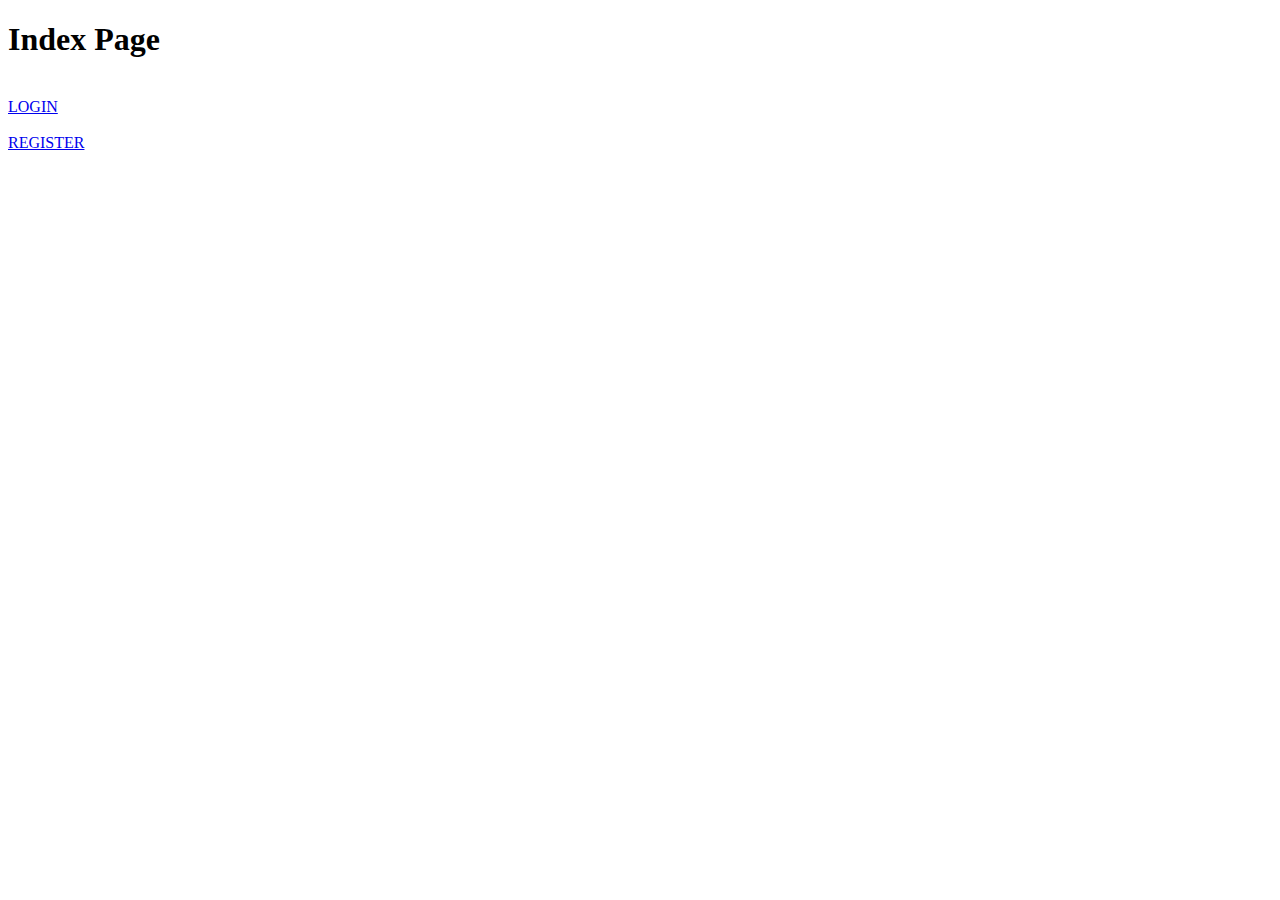
<file: src/main/resources/templates/index.html>
<!DOCTYPE html>
<html>
<head>
<meta charset="ISO-8859-1">
<title>Insert title here</title>
<link rel="stylesheet" th:href="@{/css/index.css}">
</head>
<body>

<h1>Index Page</h1>
<br/>

<div class="log">
<a href="login">LOGIN</a>
</div>

<br/>

<div class="reg">
<a href="registration">REGISTER</a>
</div>

</body>
</html>
</file>
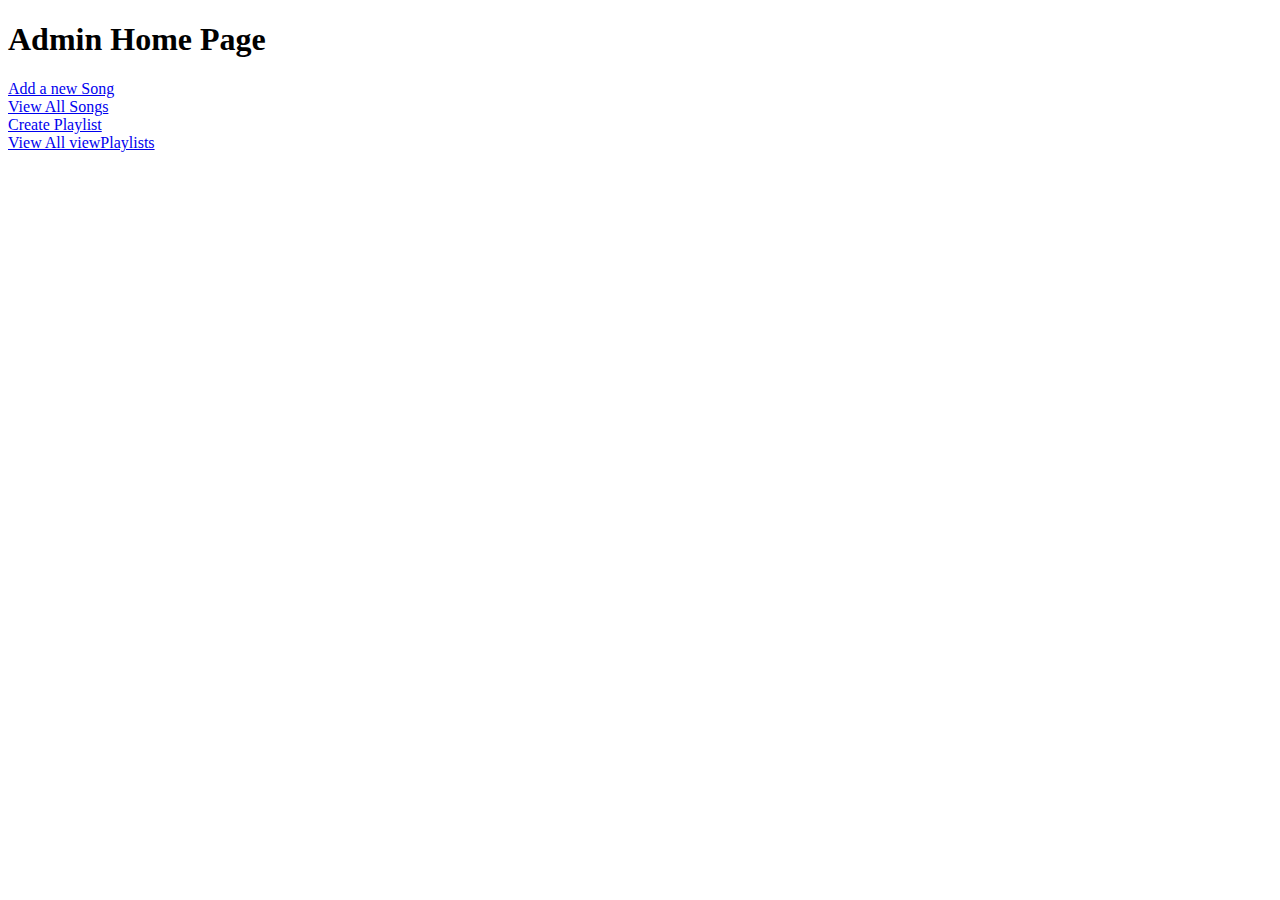
<file: src/main/resources/templates/adminHome.html>
<!DOCTYPE html>
<html>
<head>
<meta charset="ISO-8859-1">
<title>Admin page</title>
<link rel="stylesheet" th:href="@{/css/adminHome.css}">
</head>
<body>
<form>
<div>
<h1>Admin Home Page</h1>
</div>

<div class="newsong">
<a href="newSong">Add a new Song</a>

<br/>
</div>

<div class="viewsong">
<a href="viewSongs">View All Songs</a>

<br/>
</div>

<div class="createplaylist">
<a href="createPlaylist">Create Playlist</a>

<br/>
</div>

<div class="viewplaylist">
<a href="viewPlaylists">View All viewPlaylists</a>
</div>

</form>
</body>
</html>
</file>
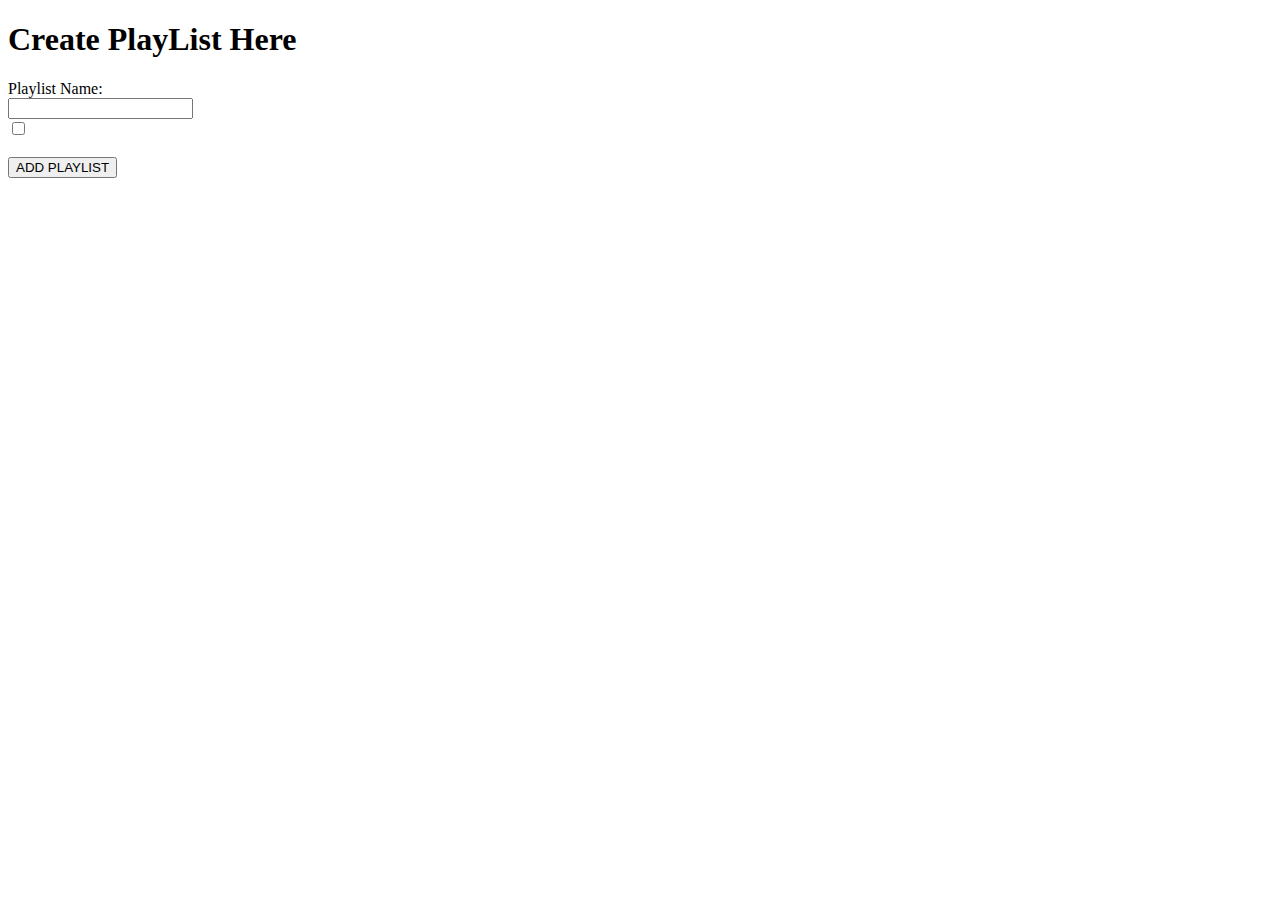
<file: src/main/resources/templates/createPlaylist.html>
<!DOCTYPE html>
<html>
<head>
<meta charset="ISO-8859-1">
<title>creating playlist</title>
<link rel="stylesheet" th:href="@{/css/createPlaylist.css}">
</head>
<body>



<div class="form">

	<form action="addPlaylist" method="post">
	
	<div class="header">
        <h1>Create PlayList Here</h1>
    </div>

	    <div class="label">
		<label>Playlist Name:</label> 
		
		<br>
		</div>
		
		<div class="name">
		<input type="text" name="name" /> 
		
		<br>
		</div>
	
		<div th:each="song:${songs}">
			<input type="checkbox" th:name="songs" th:value="${song.id}"/> 
			<label th:text="${song.name}"></label>
		</div>
		
		<br>
		
		<div class="submit">
		<input type="submit" value="ADD PLAYLIST" />
		</div>
		
		
	</form>
</div>

</body>
</html>
</file>
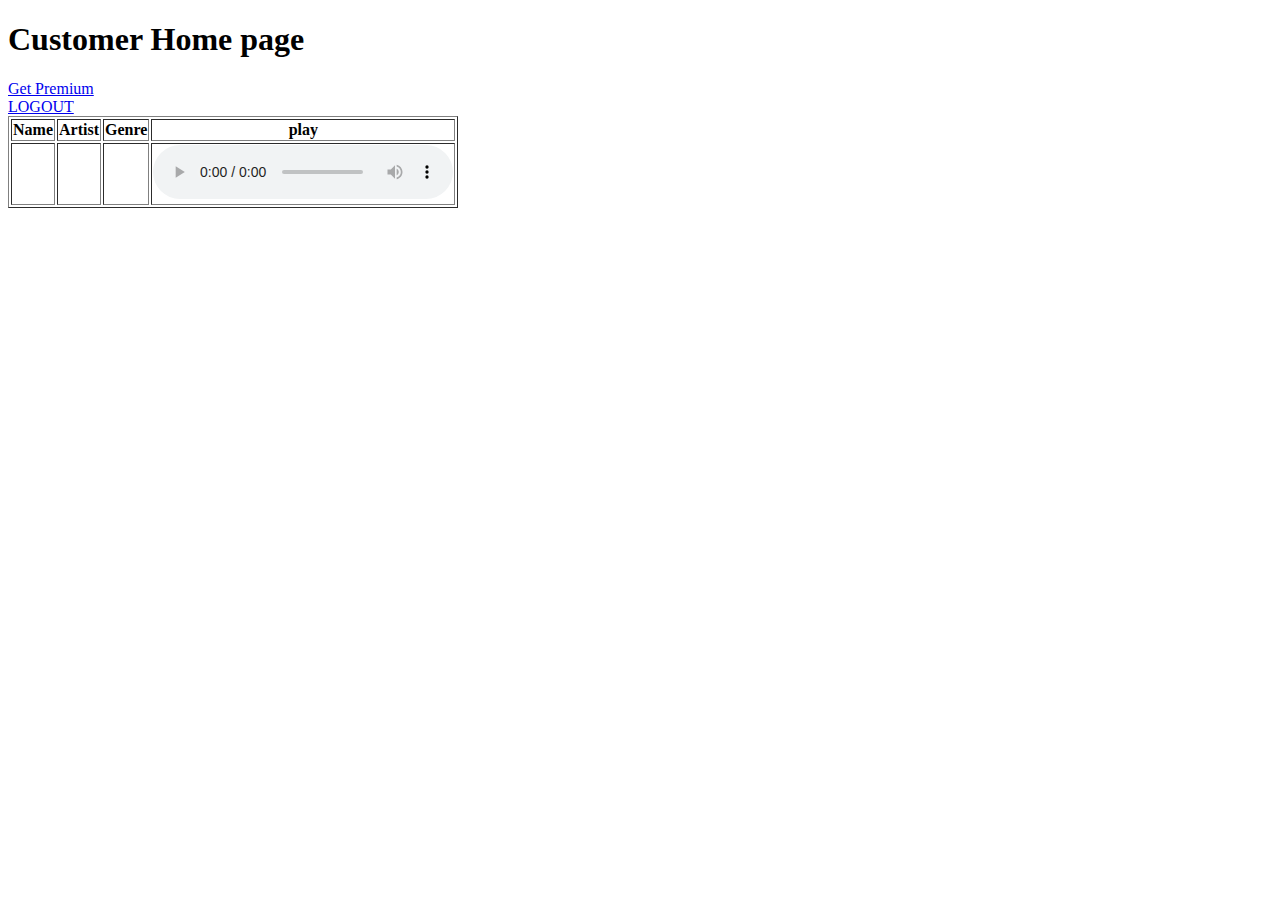
<file: src/main/resources/templates/customerHome.html>
<!DOCTYPE html>
<html>
<head>
<meta charset="ISO-8859-1">
<title>Customer Page</title>
<link rel="stylesheet" th:href="@{/css/customerHome.css}">
</head>

<body>
	<div class="customer">
		<h1>Customer Home page</h1>
	</div>


	<div  th:unless="${isPremium}"     class="non-premium">
		<a href="pay">Get Premium</a> 
		<br> 
		<a href="logout">LOGOUT</a> 
		<br/>
	</div>
	
	
	<div  th:if="${isPremium}"   class="premium">
	<table border>
		<thead>
			<tr>
				<th>Name</th>
				<th>Artist</th>
				<th>Genre</th>
				<th>play</th>
			</tr>
		</thead>

		<tbody>
			<tr th:each="song:${songs}">
				<td th:text="${song.name}"></td>
				<td th:text="${song.artist}"></td>
				<td th:text="${song.genre}"></td>
				<td>
				    <audio controls>
						<source th:src="${song.link}" type="audio/mp3">
					</audio>
				</td>
			</tr>
		</tbody>
	
	</table>
	</div>
</body>
</html>
</file>
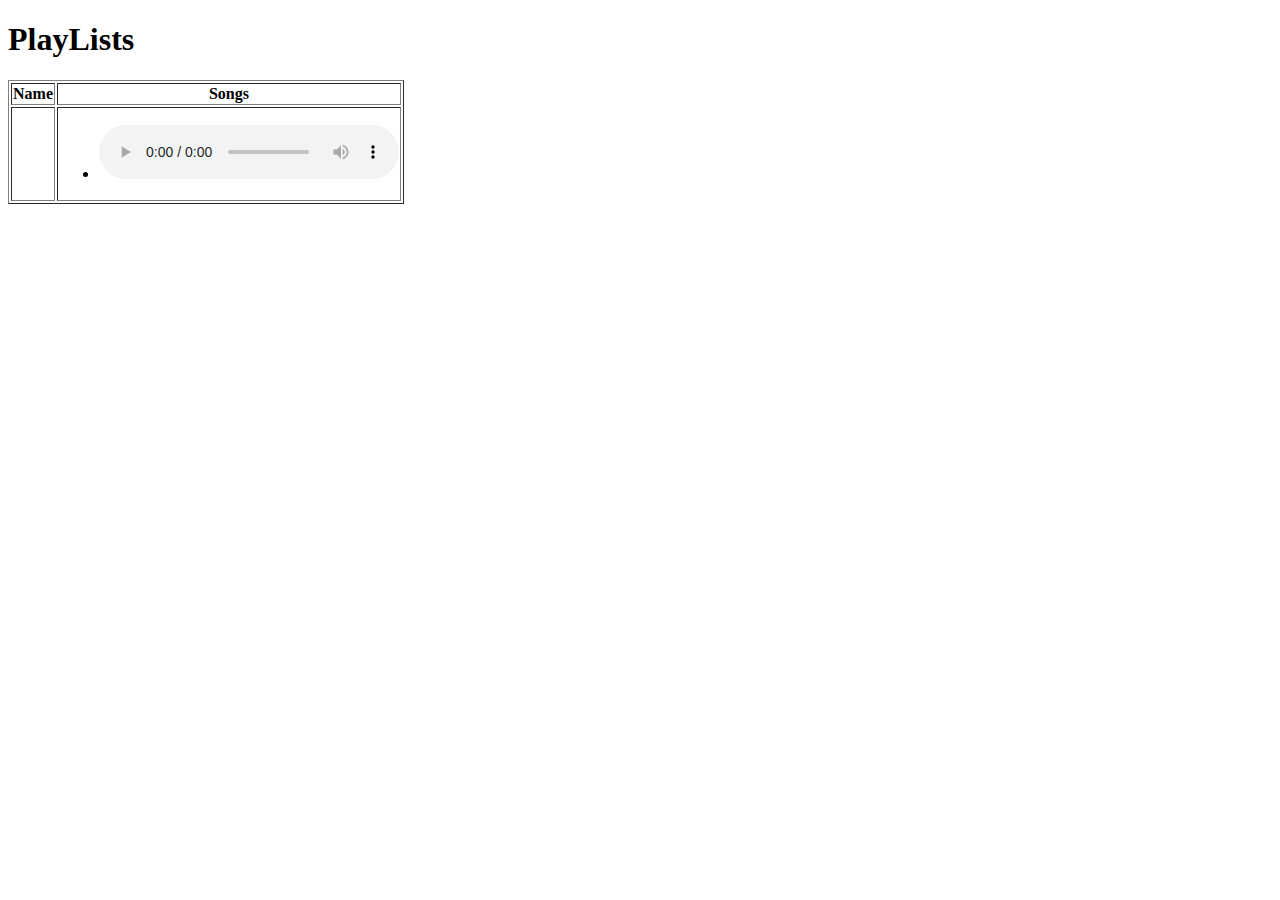
<file: src/main/resources/templates/displayPlaylists.html>
<!DOCTYPE html>
<html>
<head>
<meta charset="ISO-8859-1">
<title>PlayLists</title>
<link rel="stylesheet" th:href="@{/css/displayPlaylists.css}">
</head>
<body>

<div class="header">
<h1>PlayLists</h1>
</div>

<div class="table">
	<table border>
		<thead>
			<tr>
				<th>Name</th>
				<th>Songs</th>
			</tr>
		</thead>

		<tbody>
			<tr th:each="plist:${allPlaylists}">
				<td th:text="${plist.name}"></td>
				<td>
					<ul>
						<li th:each="song:${plist.songs}">
						<span th:text="${song.name}"></span> 
							<audio controls>
								<source th:src="${song.link}" type="audio/mpeg">
							</audio>
						</li>
					</ul>
				</td>

			</tr>
		</tbody>
	</table>
</div>
</body>
</html>
</file>
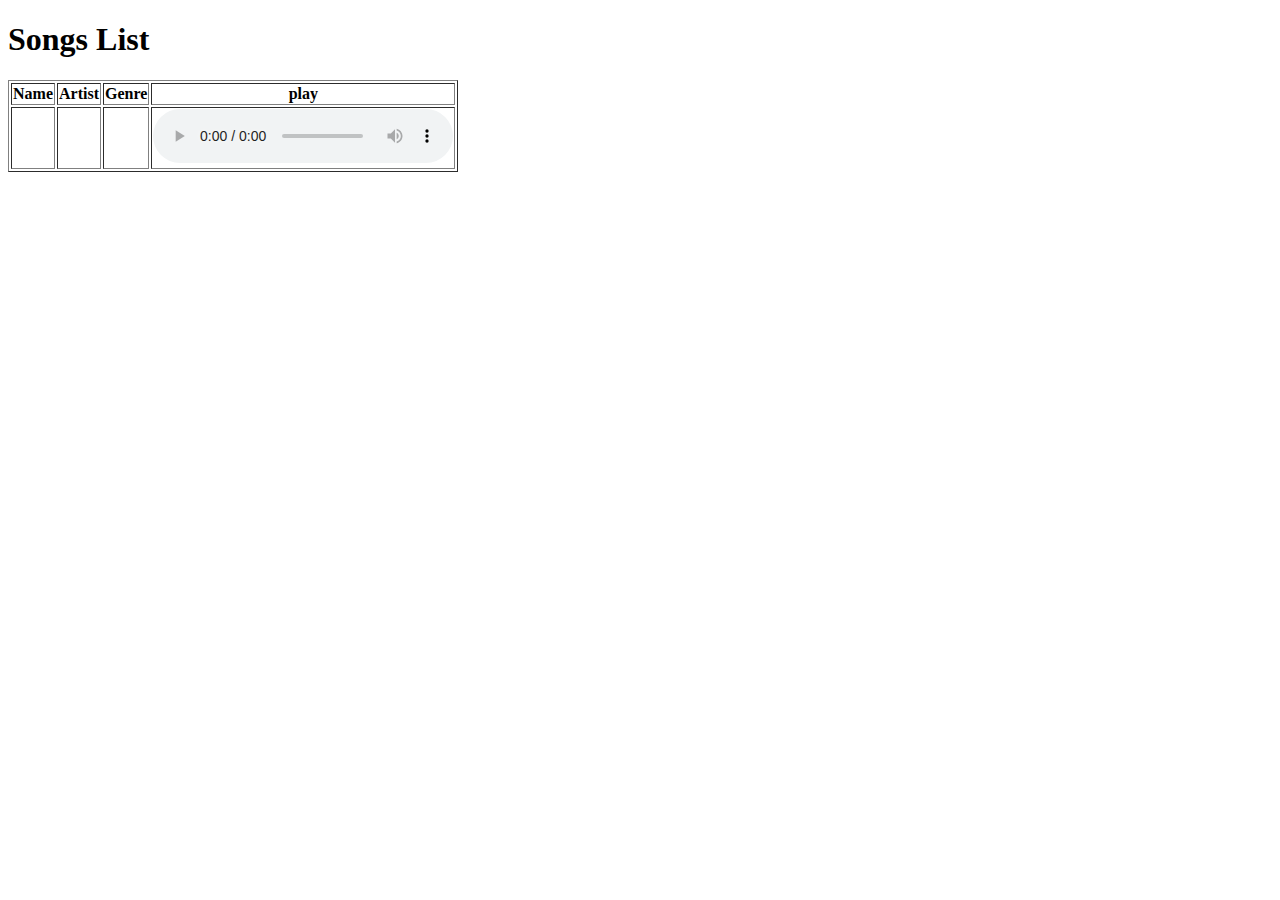
<file: src/main/resources/templates/displaySongs.html>
<!DOCTYPE html>
<html>
<head>
<meta charset="ISO-8859-1">
<title>Songs List</title>
<link rel="stylesheet" th:href="@{/css/displaySongs.css}">
</head>
<body>
<div class="header">
<h1>Songs List</h1>
</div>
     
     <div class="table">
	<table border>
		<thead>
			<tr>
				<th>Name</th>
				<th>Artist</th>
				<th>Genre</th>
				<th>play</th>
			</tr>
		</thead>

		<tbody>
			<tr th:each="song:${songs}">
				<td th:text="${song.name}"></td>
				<td th:text="${song.artist}"></td>
				<td th:text="${song.genre}"></td>
				<td>
				    <audio controls>
						<source th:src="${song.link}" type="audio/mp3">
					</audio>
				</td>
			</tr>
		</tbody>
	
	</table>
    </div>
</body>
</html>
</file>
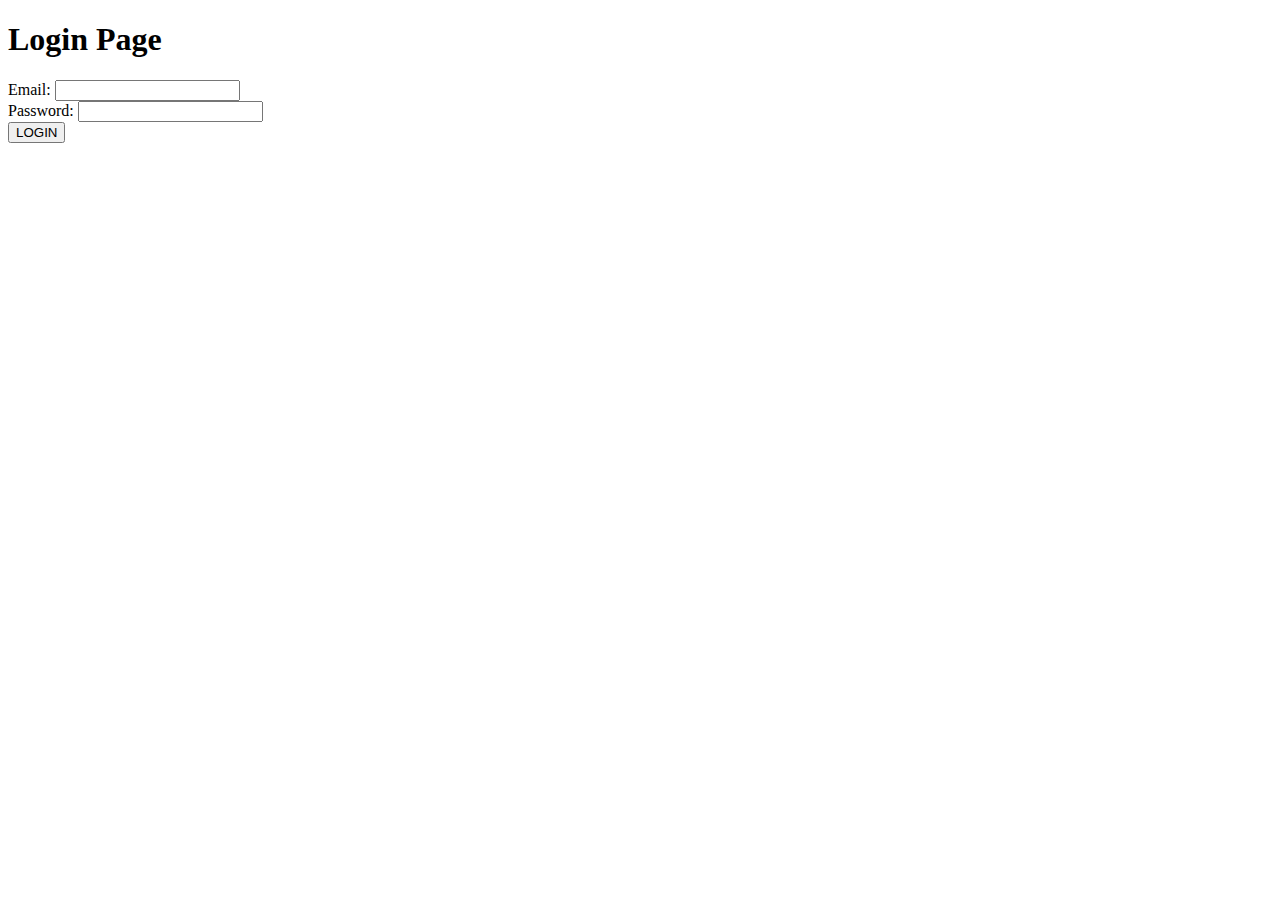
<file: src/main/resources/templates/login.html>
<!DOCTYPE html>
<html>
<head>
<meta charset="ISO-8859-1">
<title>Login page</title>
<link rel="stylesheet" th:href="@{/css/login.css}">
</head>
<body>
<div class="header">
<h1>Login Page</h1>
</div>

<form action="validate" method="post">

<div class="email">
<label>Email:</label>
<input type="text" name="email"/>

<br/>
</div>

<div class="password">
<label>Password:</label>
<input type="password" name="password"/>

<br/>
</div>

<div class="submit">
<input type="submit" value="LOGIN"/>

</div>
</form>
</body>
</html>
</file>
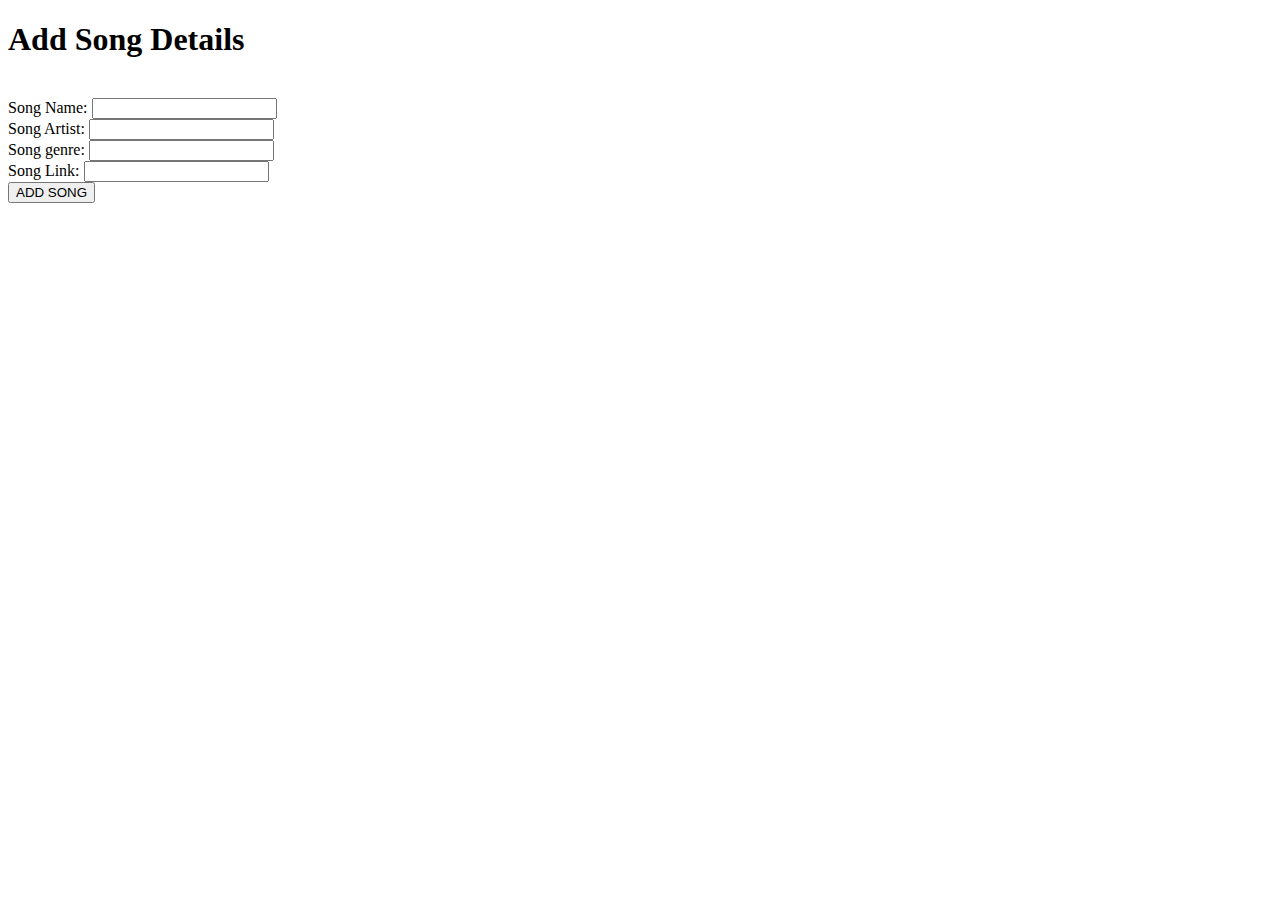
<file: src/main/resources/templates/newSong.html>
<!DOCTYPE html>
<html>
<head>
<meta charset="ISO-8859-1">
<title>Insert title here</title>
<link rel="stylesheet" th:href="@{/css/newsong.css}">
</head>
<body>
     
     <div class="form">
 
     <div class="header">
     <h1>Add Song Details</h1>
     <br>
     </div>
     
	<form action="addSong" method="post">
	    <div class="name">
		<label>Song Name:</label> 
		<input type="text" name="name" /> 
		
		<br/>
		</div>
		
		<div class="artist">
		<label>Song Artist:</label> 
		<input type="text" name="artist" />
		 
		<br/>
		</div>
		
		<div class="genre">
		<label>Song genre:</label> 
		<input type="text" name="genre" /> 
		
		<br/>
		</div>
		
		<div class="link">
		<label>Song Link:</label> 
		<input type="text" name="link" /> 
		
		<br/>
		 </div>
		 
		 <div class="submit">
		<input type="submit" value="ADD SONG" /> 
		</div>
	</form>
	</div>
	
</body>
</html>
</file>
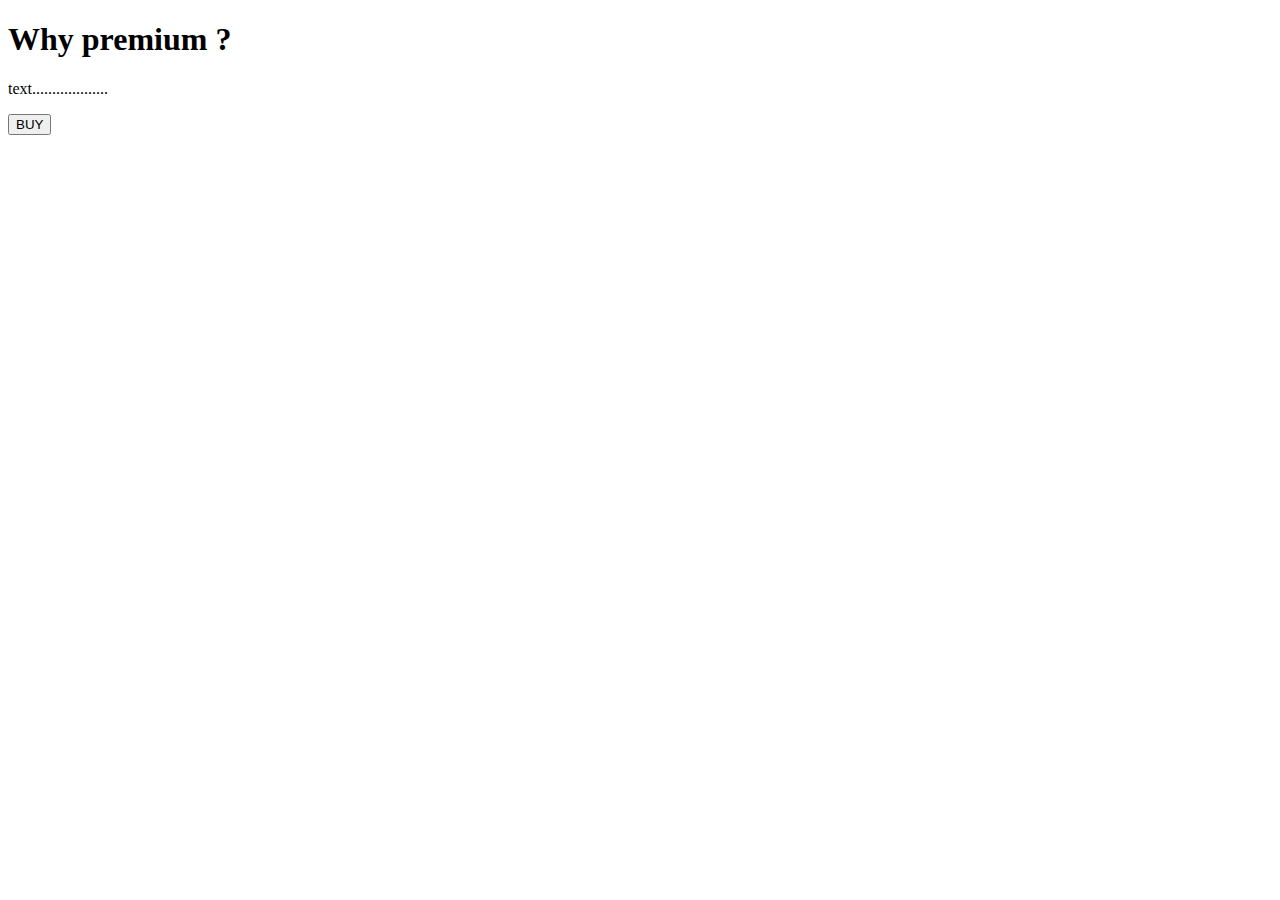
<file: src/main/resources/templates/pay.html>
<!DOCTYPE html>
<html xmlns:th="https://www.thymeleaf.org">
<head>
<meta charset="ISO-8859-1">

<title>View Course</title>
<script src="https://checkout.razorpay.com/v1/checkout.js"></script>
<script src="https://code.jquery.com/jquery-3.5.1.min.js"></script>

</head>
<body>
	<div>

		<h1>Why premium ?</h1>
		<p>text...................</p>

		<form id="payment-form">
			<button type="submit" class="buy-button">BUY</button>
		</form>

	</div>

<script>
$(document).ready(function() {
    $(".buy-button").click(function(e) {
        e.preventDefault();
        var form = $(this).closest('form');
        
        
        createOrder();
    });
});

function createOrder() {
	
    $.post("/createOrder")
        .done(function(order) {
            order = JSON.parse(order);
            var options = {
                "key": "rzp_test_5vfYnNDg2lyCAi",
                "amount": order.amount_due.toString(),
                "currency": "INR",
                "name": "Tune Hub",
                "description": "Test Transaction",
                "order_id": order.id,
                "handler": function (response) {
                    verifyPayment(response.razorpay_order_id, response.razorpay_payment_id, response.razorpay_signature);
                },
                "prefill": {
                    "name": "Your Name",
                    "email": "test@example.com",
                    "contact": "9999999999"
                },
                "notes": {
                    "address": "Your Address"
                },
                "theme": {
                    "color": "#F37254"
                }
            };
            var rzp1 = new Razorpay(options);
            rzp1.open();
        })
        .fail(function(error) {
            console.error("Error:", error);
        });
}

function verifyPayment(orderId, paymentId, signature) {
     $.post("/verify", { orderId: orderId, paymentId: paymentId, signature: signature })
         .done(function(isValid) {
             if (isValid) {
                 console.log("Payment successful");
             } else {
                 console.log("Payment failed");
             }
         })
         .fail(function(error) {
             console.error("Error:", error);
         });
}
</script>
</body>
</html>
</file>
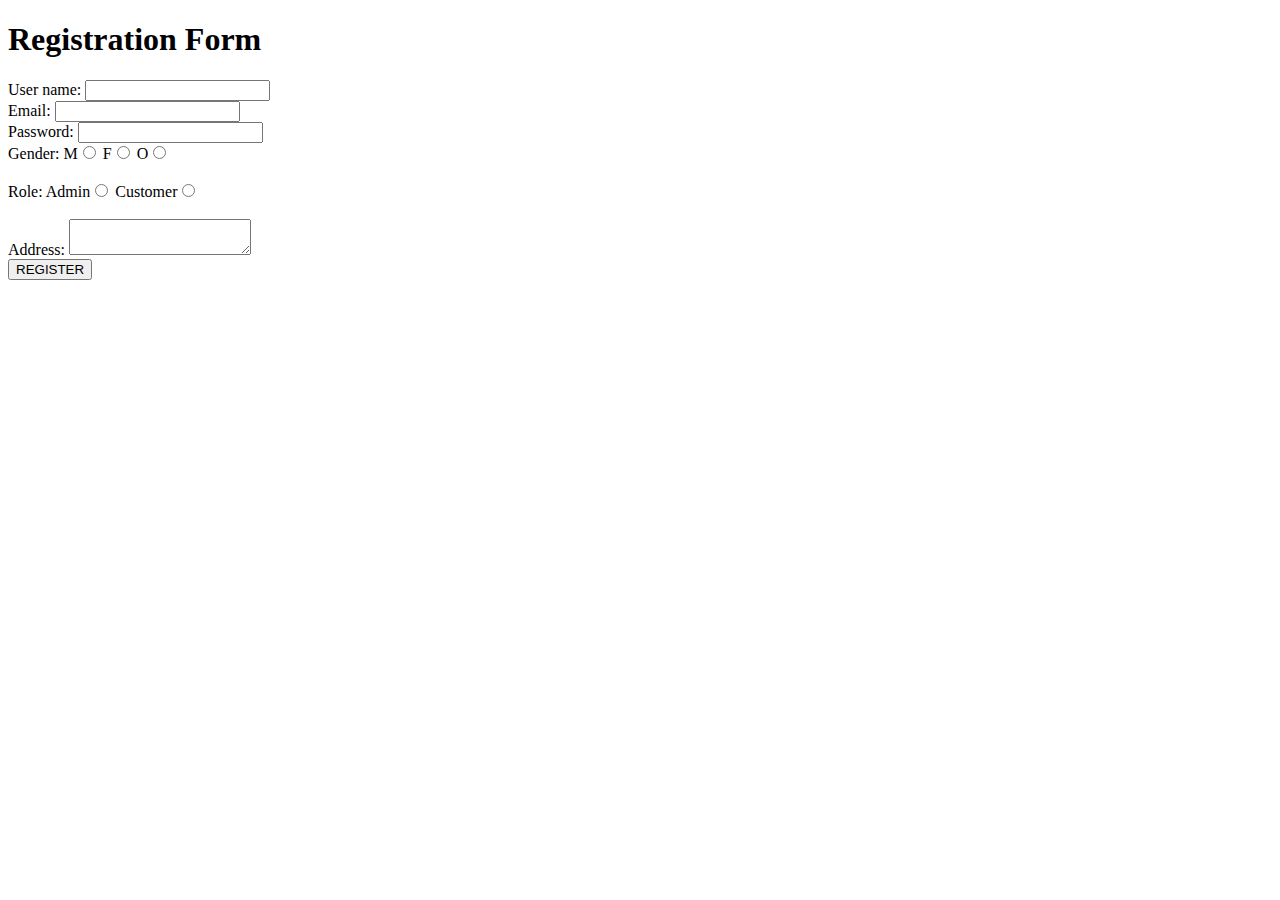
<file: src/main/resources/templates/registration.html>
<!DOCTYPE html>
<html>
<head>
<meta charset="ISO-8859-1">
<title>Registration</title>
<link rel="stylesheet" th:href="@{/css/registration.css}" >
</head>
<body>


<div class="form">

<form action="registration" method="post">

<div class="header">
<h1>Registration Form</h1>
</div >

<div class="name">
<label>User name:</label>
<input type="text" name="username"/>
<br/>
</div>

<div class="email">
<label>Email:</label>
<input type="text" name="email"/>
<br/>
</div>

<div class="password">
<label>Password:</label>
<input type="password" name="password"/>
<br/>
</div>

<div class="gender">
<label>Gender:</label>
M<input type="radio" name="gender" value="male"/>
F<input type="radio" name="gender" value="female"/>
O<input type="radio" name="gender" value="other"/>
<br/>

<br/>
</div>

<div class="role">
<label>Role:</label>
Admin<input type="radio" name="role" value="admin"/>
Customer<input type="radio" name="role" value="customer"/>
<br/>

<br/>
</div>


<div class="adress">
<label>Address:</label>
<textarea name="address"></textarea>
<br/>
</div>

<div class="sub,it">
<input type="submit" value="REGISTER"/>
</div>

</form>
</div>
</body>
</html>
</file>
